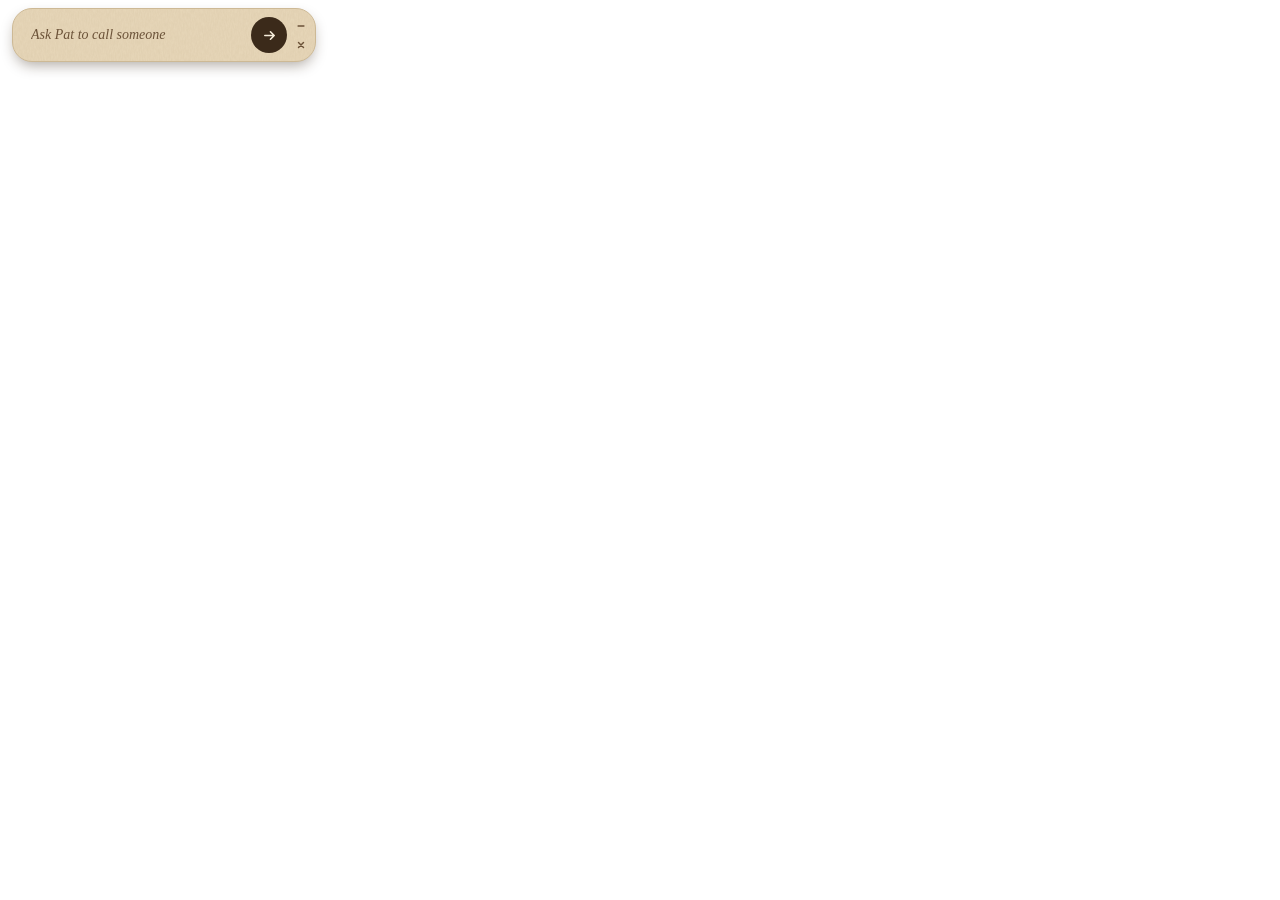
<file: note/index.html>
<!doctype html>
<html lang="en">
<head>
<meta charset="utf-8">
<title>Pat</title>
<script src="qrc:///qtwebchannel/qwebchannel.js"></script>
<script src="wave.js"></script>
<style>
:root{--paper:#E6D6B8;--edge:#CDB995;--card:#F3E9D3;--card-hover:#FBF4E4;--line:#A98E67;--ink:#3B2A1A;--ink-hover:#54402C;--on-ink:#F5ECD9;--muted:#6B5238;--pale:#B9A27A;--rule:rgba(107,82,56,.24)}
@keyframes worm{0%,55%,100%{transform:translateY(0)}68%{transform:translateY(-7px)}80%{transform:translateY(1px)}90%{transform:translateY(0)}}
@media (prefers-reduced-motion:reduce){.dot{animation:none!important}}
*{box-sizing:border-box}
html,body{height:100%;margin:0;background:transparent;overflow:hidden;user-select:none}
body{padding:8px 12px 0;font-family:Georgia,'Times New Roman',serif;color:var(--ink)}
button{font:13px Georgia,'Times New Roman',serif;color:var(--ink);cursor:pointer}
button:focus-visible{outline:2px solid var(--ink);outline-offset:2px}
#note{position:relative;width:304px;overflow:hidden;background:var(--paper);border:1px solid var(--edge);border-radius:20px;box-shadow:0 6px 14px -3px rgba(44,30,14,.38);transition:max-height .45s cubic-bezier(.3,.8,.3,1)}
#note.open{overflow:visible}
#grain{position:absolute;inset:0;overflow:hidden;border-radius:19px;pointer-events:none}
#grain svg{display:block;opacity:.14;mix-blend-mode:multiply}
#content{position:relative;padding:18px 16px 16px}
#note.idle #content{padding:8px}
#controls{position:absolute;top:12px;right:12px;z-index:6;display:flex;gap:1px}
#note.idle #controls{top:8px;right:6px;flex-direction:column;gap:2px}
#controls button{display:flex;align-items:center;justify-content:center;width:20px;height:20px;padding:0;color:var(--muted);background:transparent;border:0;border-radius:50%;transition:background .15s,color .15s}
#note.idle #controls button{width:17px;height:17px}
#controls button:hover{color:var(--ink);background:rgba(107,82,56,.16)}
#note.idle #edge{display:none}
.left #edge svg{transform:rotate(180deg)}
[hidden]{display:none!important}
.tag{height:32px;padding:0;background:var(--card);border:1px solid var(--line);border-radius:999px;transition:background .15s}
.tag:hover{background:var(--card-hover)}
.dark{height:34px;padding:0;color:var(--on-ink);background:var(--ink);border:0;border-radius:999px;transition:background .15s}
.dark:hover{background:var(--ink-hover)}
.on{color:var(--on-ink);background:var(--ink)}
.on:hover{background:var(--ink-hover)}
form{display:flex;align-items:center;gap:6px;padding:0 20px 0 2px}
#prompt{flex:1;min-width:0;height:36px;padding:0 8px;font:italic 14px Georgia,'Times New Roman',serif;color:var(--ink);background:transparent;border:0;border-radius:999px;transition:background .15s;user-select:text}
#prompt::placeholder{color:var(--muted);opacity:1}
#prompt:focus{outline:none;background:rgba(243,233,211,.75)}
#send{display:flex;align-items:center;justify-content:center;width:36px;height:36px;flex-shrink:0;border-radius:50%}
#notice{margin:6px 8px 2px;font-size:12px;font-style:italic;line-height:1.3;color:var(--muted)}
#setup-phone{display:block;height:30px;margin:6px 8px 2px;padding:0 14px;font-size:12px}
#pairing{margin:6px 8px 4px}
#pairing h2{margin:0 0 5px;font-size:15px}
#pairing-text{margin:0 0 6px;font-size:13px;line-height:1.35;user-select:text}
#pairing-code{margin:2px 0 6px;font-size:26px;letter-spacing:3px}
#pairing-hint{margin:2px 0 8px;padding:7px 10px;font-size:13px;font-weight:bold;line-height:1.35;background:var(--card);border-left:3px solid var(--ink);border-radius:8px}
#pairing-choose{margin:2px 0 6px}
#choose-button{display:flex;align-items:center;justify-content:space-between;gap:8px;width:100%;min-height:34px;padding:0 12px;text-align:left;background:var(--card);border:1px solid var(--line);border-radius:12px;transition:background .15s}
#choose-button:hover{background:var(--card-hover)}
#choose-button svg{flex:none;transition:transform .15s}
#choose-button[aria-expanded="true"] svg{transform:rotate(180deg)}
#choose-button .empty{font-style:italic;color:var(--muted)}
#choose-list{margin-top:4px;padding:4px;max-height:236px;overflow-y:auto;background:var(--card);border:1px solid var(--line);border-radius:12px}
#choose-list::-webkit-scrollbar{width:6px}
#choose-list::-webkit-scrollbar-thumb{background:var(--pale);border-radius:3px}
#choose-list button{display:block;width:100%;min-height:30px;padding:5px 10px;text-align:left;line-height:1.3;background:transparent;border:0;border-radius:9px}
#choose-list button:hover{background:var(--card-hover)}
#choose-list button[aria-selected="true"]{color:var(--on-ink);background:var(--ink)}
#pairing-status{margin:0 0 4px;font-size:12px;font-style:italic;line-height:1.3;color:var(--muted)}
#pairing-buttons{display:flex;flex-wrap:wrap;gap:7px;justify-content:flex-end;margin-top:6px}
#pairing-buttons button{height:30px;padding:0 14px;font-size:12px}
#pairing-buttons button:disabled{opacity:.45;cursor:default}
.plain{background:transparent;border:0;border-radius:999px;transition:background .15s}
.plain:hover{background:rgba(107,82,56,.16)}
#speech-status{margin:3px 8px 2px;font-size:11px;line-height:1.3;color:var(--muted)}
.ringing{margin-bottom:7px;font-size:12px;font-style:italic;color:var(--muted);pointer-events:none}
#s-header{padding-right:58px}
h1{margin:0;font-size:19px;font-weight:700;line-height:1.2;pointer-events:none}
#number{margin-top:2px;font-size:13px;color:var(--muted);pointer-events:none}
#mixer{display:flex;align-items:center;justify-content:space-between;height:53px;margin-top:13px;padding-top:12px;border-top:1px solid var(--rule)}
.bar{display:block;width:6px;height:6px;border-radius:3px;background:var(--pale)}
#done-summary{margin:13px 0 0;font-size:14px;line-height:1.35;user-select:text}
#done-contact{margin:8px 0 0;font-size:13px;font-style:italic;line-height:1.35;color:var(--muted);user-select:text}
#done{width:100%;margin-top:13px}
ul{display:flex;flex-direction:column;gap:6px;margin:13px 0 0;padding:12px 0 0 15px;font-size:14px;line-height:1.3;border-top:1px solid var(--rule)}
li span{pointer-events:none}
.label{color:var(--muted)}
.worm{display:inline-flex;align-items:center;gap:3px;height:14px;margin-left:4px;vertical-align:middle}
.dot{width:5px;height:5px;border-radius:50%;background:var(--pale);animation:worm 2.6s ease-in-out infinite}
.dot:nth-child(2){animation-delay:.13s}
.dot:nth-child(3){animation-delay:.26s}
#summary{margin:13px 0 0;font-size:15px;font-style:italic;line-height:1.3;pointer-events:none}
.two{display:grid;grid-template-columns:repeat(2,minmax(0,1fr));gap:8px;margin-top:13px}
#listen{display:flex;align-items:center;justify-content:center;gap:6px}
#choices{display:grid;grid-template-columns:.8fr .95fr 1.45fr;align-items:start;gap:7px;margin-top:15px}
#choices .tag{height:34px}
#me-wrap{position:relative}
.split{display:flex;height:34px}
#me{flex:1;min-width:0;padding-left:4px;white-space:nowrap;border-right:0;border-radius:999px 0 0 999px}
#arrow{display:flex;align-items:center;justify-content:center;width:26px;flex-shrink:0;padding:0 3px 0 0;border-radius:0 999px 999px 0}
#arrow svg{transition:transform .2s}
.open #arrow svg{transform:rotate(180deg)}
#menu{position:absolute;top:39px;left:0;right:0;z-index:5;padding:4px;background:var(--card);border:1px solid var(--line);border-radius:14px;box-shadow:0 6px 12px rgba(44,30,14,.3)}
#menu button{display:flex;align-items:center;justify-content:space-between;width:100%;height:30px;padding:0 8px;background:transparent;border:0;border-radius:10px}
#menu button:hover{background:var(--paper)}
#route-row{display:flex;align-items:center;gap:10px;margin-top:13px}
#route-row>span{flex-shrink:0;font-size:12px;color:var(--muted);pointer-events:none}
#route{display:grid;flex:1;grid-template-columns:repeat(2,minmax(0,1fr));overflow:hidden;border:1px solid var(--line);border-radius:999px}
#route button{display:flex;align-items:center;justify-content:center;gap:5px;height:32px;padding:0;background:var(--card);border:0;transition:background .2s,color .2s}
#route button.on{color:var(--on-ink);background:var(--ink)}
#on-phone{margin:13px 0 0;padding-top:12px;font-size:14px;font-style:italic;line-height:1.35;border-top:1px solid var(--rule);pointer-events:none}
#end{width:100%;margin-top:13px}
#panel{margin:8px 8px 4px;padding-top:9px;border-top:1px solid var(--rule)}
#panel h2{margin:0 0 7px;font-size:14px;font-weight:700}
#panel p{margin:0 0 5px;font-size:13px;line-height:1.35;user-select:text}
pre{margin:0 0 7px;font:12px/1.15 Consolas,'Courier New',monospace;color:var(--muted);pointer-events:none}
#panel-rows{display:grid;grid-template-columns:1fr auto;gap:4px 12px;margin-bottom:8px;font-size:13px}
#panel-rows span:nth-child(odd){color:var(--muted)}
#panel-calling{font-size:13px;font-style:italic;color:var(--muted)}
#panel-lines.scroll{max-height:220px;overflow-y:auto}
#panel-lines::-webkit-scrollbar{width:6px}
#panel-lines::-webkit-scrollbar-thumb{background:var(--pale);border-radius:3px}
.pat-fact{margin-top:6px;font-size:12px;color:var(--muted)}
.name-egg{font-style:normal}
.name-egg p{min-height:18px;margin:0}
.name-egg button{margin-top:8px;padding:0 14px}
#panel-buttons{display:flex;gap:7px;margin-top:9px}
#panel-buttons button{flex:1;padding:0 8px}
#done-flair{margin:11px 0 0;padding-top:10px;font-size:13px;font-style:italic;line-height:1.35;border-top:1px solid var(--rule)}
#poem-wrap{margin:11px 0 0;padding-top:10px;border-top:1px solid var(--rule)}
#poem{max-height:190px;margin:0;overflow-y:auto;font:italic 13px/1.4 Georgia,'Times New Roman',serif;white-space:pre-wrap;color:var(--ink);pointer-events:auto;user-select:text}
#poem::-webkit-scrollbar{width:6px}
#poem::-webkit-scrollbar-thumb{background:var(--pale);border-radius:3px}
#poem-writing{font-size:12px;font-style:italic;color:var(--muted)}
#copy-poem{width:100%;margin-top:8px}
</style>
</head>
<body>
<main id="note" class="idle">
  <div id="grain" aria-hidden="true"><svg width="100%" height="100%"><filter id="kraft"><feTurbulence type="fractalNoise" baseFrequency=".75 .22" numOctaves="3" seed="8"></feTurbulence><feColorMatrix values="0 0 0 0 .42  0 0 0 0 .3  0 0 0 0 .16  0 0 0 .7 -.1"></feColorMatrix></filter><rect width="100%" height="100%" filter="url(#kraft)"></rect></svg></div>
  <div id="controls">
    <button id="edge" type="button" aria-label="Slide to the screen edge" title="Slide to the edge"><svg aria-hidden="true" width="10" height="10" viewBox="0 0 12 12" fill="none" stroke="currentColor" stroke-width="1.7" stroke-linecap="round" stroke-linejoin="round"><path d="M4.5 2 8.5 6l-4 4"></path></svg></button>
    <button id="minimize" type="button" aria-label="Minimize to the taskbar" title="Minimize to the taskbar"><svg aria-hidden="true" width="10" height="10" viewBox="0 0 12 12" fill="none" stroke="currentColor" stroke-width="1.7" stroke-linecap="round"><path d="M2.5 6h7"></path></svg></button>
    <button id="close" type="button" aria-label="Close to the hidden icons. It keeps watching for calls" title="Close to the hidden icons. It keeps watching for calls"><svg aria-hidden="true" width="10" height="10" viewBox="0 0 12 12" fill="none" stroke="currentColor" stroke-width="1.7" stroke-linecap="round"><path d="m3 3 6 6M9 3l-6 6"></path></svg></button>
  </div>
  <div id="content">

    <section id="s-idle">
      <form id="form">
        <label for="prompt" style="position:absolute;width:1px;height:1px;overflow:hidden;clip-path:inset(50%)">What should Pat do?</label>
        <input id="prompt" type="text" placeholder="Ask Pat to call someone" autocomplete="off">
        <button id="send" class="dark" type="submit" aria-label="Send to Claude"><svg aria-hidden="true" width="15" height="15" viewBox="0 0 16 16" fill="none" stroke="currentColor" stroke-width="1.7" stroke-linecap="round" stroke-linejoin="round"><path d="M3 8h10M9 4l4 4-4 4"></path></svg></button>
      </form>
      <p id="speech-status" role="status" hidden></p>
    </section>
    <p id="notice" hidden></p>
    <button id="setup-phone" class="dark" type="button" hidden>Set up the phone for Pat's calls</button>
    <section id="pairing" aria-live="polite" hidden>
      <h2 id="pairing-title"></h2>
      <p id="pairing-text"></p>
      <div id="pairing-code" hidden></div>
      <div id="pairing-hint" hidden></div>
      <div id="pairing-choose" hidden>
        <button id="choose-button" type="button" aria-haspopup="listbox" aria-expanded="false"><span id="choose-label"></span><svg aria-hidden="true" width="12" height="12" viewBox="0 0 16 16" fill="none" stroke="currentColor" stroke-width="1.8" stroke-linecap="round" stroke-linejoin="round"><path d="M4 6l4 4 4-4"></path></svg></button>
        <div id="choose-list" role="listbox" aria-label="Phone" hidden></div>
      </div>
      <p id="pairing-status" role="status" hidden></p>
      <div id="pairing-buttons"></div>
    </section>
    <section id="panel" aria-live="polite" hidden>
      <h2 id="panel-title" hidden></h2>
      <pre id="panel-art" aria-hidden="true" hidden></pre>
      <div id="panel-calling" hidden></div>
      <div id="panel-rows"></div>
      <div id="panel-lines"></div>
      <div id="panel-buttons"></div>
    </section>

    <header id="s-header" hidden>
      <div id="ringing" class="ringing" hidden>Incoming call</div>
      <h1 id="name"></h1>
      <div id="number"></div>
    </header>

    <div id="mixer" aria-hidden="true" hidden></div>

    <ul id="facts" hidden></ul>

    <section id="s-done" hidden>
      <p id="done-summary"></p>
      <p id="done-contact"></p>
      <div id="done-flair" hidden></div>
      <div id="poem-wrap" hidden>
        <div id="poem-writing" hidden></div>
        <pre id="poem" tabindex="0" hidden></pre>
        <button id="copy-poem" class="tag" type="button" hidden>Copy</button>
      </div>
      <button id="done" class="tag" type="button">Done</button>
    </section>

    <section id="s-ai" hidden>
      <p id="summary"></p>
      <div class="two">
        <button id="listen" class="tag" type="button"><svg aria-hidden="true" width="13" height="13" viewBox="0 0 16 16" fill="none" stroke="currentColor" stroke-width="1.5" stroke-linecap="round" stroke-linejoin="round"><path d="M3 10V8a5 5 0 0 1 10 0v2"></path><rect x="2" y="9.5" width="3" height="4.5" rx="1"></rect><rect x="11" y="9.5" width="3" height="4.5" rx="1"></rect></svg><span id="listen-label">Listen</span></button>
        <button id="take-over" class="tag" type="button">Take over</button>
      </div>
    </section>

    <section id="s-ringing" hidden>
      <div id="choices">
        <button id="once" class="dark" type="button">AI once</button>
        <button id="always" class="tag" type="button">Always AI</button>
        <div id="me-wrap">
          <div class="split">
            <button id="me" class="tag" type="button">Me (phone)</button>
            <button id="arrow" class="tag" type="button" aria-label="Choose where to answer" aria-expanded="false"><svg aria-hidden="true" width="11" height="11" viewBox="0 0 12 12" fill="none" stroke="currentColor" stroke-width="1.6" stroke-linecap="round" stroke-linejoin="round"><path d="M2.5 4.5 6 8l3.5-3.5"></path></svg></button>
          </div>
          <div id="menu" role="group" aria-label="Where to answer" hidden>
            <button type="button" data-route="iphone"><span>Phone</span><svg class="check" aria-hidden="true" width="11" height="11" viewBox="0 0 12 12" fill="none" stroke="currentColor" stroke-width="1.7" stroke-linecap="round" stroke-linejoin="round"><path d="m2 6.5 2.7 2.7L10 3.5"></path></svg></button>
            <button type="button" data-route="laptop"><span>Laptop</span><svg class="check" aria-hidden="true" width="11" height="11" viewBox="0 0 12 12" fill="none" stroke="currentColor" stroke-width="1.7" stroke-linecap="round" stroke-linejoin="round"><path d="m2 6.5 2.7 2.7L10 3.5"></path></svg></button>
          </div>
        </div>
      </div>
    </section>

    <section id="s-me" hidden>
      <p id="on-phone">Talking on your phone. It stays there until you switch.</p>
      <div id="route-row">
        <span>Audio on</span>
        <div id="route" role="group" aria-label="Where the call's audio goes">
          <button type="button" data-route="iphone"><svg aria-hidden="true" width="11" height="14" viewBox="0 0 11 16" fill="none" stroke="currentColor" stroke-width="1.4" stroke-linecap="round"><rect x="1" y="1" width="9" height="14" rx="1.8"></rect><path d="M4.5 12.7h2"></path></svg>Phone</button>
          <button type="button" data-route="laptop"><svg aria-hidden="true" width="16" height="12" viewBox="0 0 18 13" fill="none" stroke="currentColor" stroke-width="1.4" stroke-linecap="round" stroke-linejoin="round"><rect x="3" y="1" width="12" height="8.5" rx="1"></rect><path d="M1 12h16"></path></svg>Laptop</button>
        </div>
      </div>
      <button id="end" class="tag" type="button">End call</button>
    </section>
  </div>
</main>
<script>
const $ = (id) => document.getElementById(id);
const MENU_ROOM = 66;     // how far the options list can hang below a short note
let menuOpen = false;
let route = 'iphone';     // where Me answers: the phone the first time, then the last choice
let lastHeight = 0;
let last = {};

let bridge = null;
new QWebChannel(qt.webChannelTransport, (channel) => {
  bridge = channel.objects.bridge;
  lastHeight = 0;
  fit();
});
const api = () => bridge;

function renderFacts(facts) {
  const list = $('facts');
  const signature = JSON.stringify(facts);
  if (list.dataset.signature === signature) return;
  list.dataset.signature = signature;
  list.replaceChildren(...facts.map((fact) => {
    const item = document.createElement('li');
    const label = document.createElement('span');
    label.className = 'label';
    label.textContent = `${fact.label}: `;
    item.appendChild(label);
    if (fact.value) {
      const value = document.createElement('span');
      value.textContent = fact.value;
      item.appendChild(value);
    } else {
      const worm = document.createElement('span');
      worm.className = 'worm';
      worm.setAttribute('role', 'img');
      worm.setAttribute('aria-label', 'still finding out');
      for (let i = 0; i < 3; i++) {
        const dot = document.createElement('span');
        dot.className = 'dot';
        worm.appendChild(dot);
      }
      item.appendChild(worm);
    }
    return item;
  }));
}

function renderRoute(chosen) {
  const name = chosen === 'laptop' ? 'Laptop' : 'Phone';
  $('me').textContent = `Me (${name})`;
  for (const button of document.querySelectorAll('#route button')) {
    const on = button.dataset.route === chosen;
    button.classList.toggle('on', on);
    button.setAttribute('aria-pressed', on);
  }
  for (const button of document.querySelectorAll('#menu button')) {
    const on = button.dataset.route === chosen;
    button.querySelector('.check').style.visibility = on ? 'visible' : 'hidden';
    button.setAttribute('aria-pressed', on);
  }
}

function setMenu(open) {
  menuOpen = open;
  $('menu').hidden = !open;
  $('note').classList.toggle('open', open);
  $('arrow').setAttribute('aria-expanded', open);
  fit();
}

function render(state) {
  last = state;
  const screen = state.screen;
  if (state.me_route) route = state.me_route;
  document.body.classList.toggle('left', state.side === 'left');
  $('note').classList.toggle('idle', screen === 'idle');
  $('s-idle').hidden = screen !== 'idle';
  $('s-header').hidden = screen === 'idle';
  $('ringing').hidden = screen !== 'ringing';
  $('s-ringing').hidden = screen !== 'ringing';
  $('s-ai').hidden = screen !== 'ai';
  $('s-me').hidden = screen !== 'me' && screen !== 'ending';
  $('route-row').hidden = screen === 'ending';
  $('end').textContent = screen === 'ending' ? 'End call again' : 'End call';
  $('s-done').hidden = screen !== 'done';
  $('name').textContent = state.name || 'Unknown caller';
  $('number').textContent = state.always ? `${state.number} · Always AI` : state.number;
  $('notice').textContent = state.notice || '';
  $('notice').hidden = !state.notice || Boolean(state.pairing);
  $('setup-phone').hidden = !state.setup_phone;
  $('speech-status').textContent = state.speech_status || '';
  $('speech-status').hidden = !state.speech_status;
  if (screen !== 'ringing' && menuOpen) setMenu(false);

  const onLaptop = screen === 'me' && state.route === 'laptop';
  $('mixer').hidden = !(screen === 'ai' || onLaptop);
  $('on-phone').hidden = !(screen === 'me' && state.route !== 'laptop');
  renderRoute(screen === 'me' ? state.route : route);
  renderFacts(state.facts || []);
  $('facts').hidden = !(screen === 'ai' || screen === 'done') || !(state.facts || []).length;
  $('done-summary').textContent = state.summary || '';
  $('done-summary').hidden = !state.summary;
  $('done-contact').textContent = state.contact_question || '';
  $('done-contact').hidden = !state.contact_question;
  $('summary').textContent = state.summary || '';
  $('summary').hidden = !state.summary;
  $('listen').classList.toggle('on', Boolean(state.listening));
  $('listen-label').textContent = state.listening ? 'Listening' : 'Listen';
  $('listen').setAttribute('aria-pressed', Boolean(state.listening));
  renderPanel(screen === 'idle' ? state.panel : null);
  renderPairing(state.pairing);
  renderAfterCall(state);
  reportTyping();
  fit();
}

// The "Set up the phone for Pat's calls" steps. The drop-down is drawn here rather than by Windows, so it keeps the
// note's paper look and zooms with it. A choice survives the list growing, so a phone found mid-search doesn't undo it.
let pairingChoice = '';
let pairingSteps = null;

function renderChooser() {
  const choose = pairingSteps && pairingSteps.choose;
  $('pairing-choose').hidden = !choose;
  if (!choose) return;
  const picked = choose.options.find((option) => option.value === pairingChoice);
  const label = $('choose-label');
  label.textContent = picked ? picked.label : (choose.placeholder || '');
  label.className = picked ? '' : 'empty';
  $('choose-list').replaceChildren(...choose.options.map((option) => {
    const item = document.createElement('button');
    item.type = 'button';
    item.setAttribute('role', 'option');
    item.setAttribute('aria-selected', option.value === pairingChoice);
    item.textContent = option.label;
    item.onclick = () => {
      pairingChoice = option.value;
      setChooser(false);
      renderChooser();
      renderPairingButtons();
    };
    return item;
  }));
}

function setChooser(open) {
  const list = $('choose-list');
  const choose = pairingSteps && pairingSteps.choose;
  list.hidden = !open || !choose || !choose.options.length;
  $('choose-button').setAttribute('aria-expanded', !list.hidden);
  fit();
}

function renderPairingButtons() {
  const choose = pairingSteps && pairingSteps.choose;
  const nothing = Boolean(choose) && !choose.options.some((option) => option.value === pairingChoice);
  $('pairing-buttons').replaceChildren(...((pairingSteps && pairingSteps.actions) || []).map((action) => {
    const button = document.createElement('button');
    button.type = 'button';
    button.textContent = action.label;
    button.className = action.tone === 'primary' ? 'dark' : 'plain';
    button.disabled = action.answer === 'chosen' && nothing;
    button.onclick = () => api().pairing_answer(action.answer, pairingChoice);
    return button;
  }));
}

function renderPairing(steps) {
  const box = $('pairing');
  const signature = JSON.stringify(steps || null);
  if (box.dataset.signature === signature) return;
  box.dataset.signature = signature;
  const sameStep = Boolean(steps && pairingSteps && pairingSteps.title === steps.title);
  pairingSteps = steps || null;
  box.hidden = !steps;
  if (!steps) return;
  $('pairing-title').textContent = steps.title;
  $('pairing-text').textContent = steps.text || '';
  $('pairing-text').hidden = !steps.text;
  $('pairing-hint').textContent = steps.hint || '';
  $('pairing-hint').hidden = !steps.hint;
  $('pairing-code').textContent = steps.code || '';
  $('pairing-code').hidden = !steps.code;
  $('pairing-status').textContent = steps.status || '';
  $('pairing-status').hidden = !steps.status;
  const choose = steps.choose;
  if (choose && !(sameStep && choose.options.some((option) => option.value === pairingChoice))) pairingChoice = choose.value || '';
  if (!sameStep) setChooser(false);
  renderChooser();
  renderPairingButtons();
}

function renderPanel(panel) {
  const signature = JSON.stringify(panel || null);
  if ($('panel').dataset.signature === signature) return;
  $('panel').dataset.signature = signature;
  $('panel').hidden = !panel;
  if (!panel) return;
  $('panel-title').textContent = panel.title || '';
  $('panel-title').hidden = !panel.title;
  $('panel-art').textContent = panel.art || '';
  $('panel-art').hidden = !panel.art;
  $('panel-rows').replaceChildren(...(panel.rows || []).flat().map((text) => {
    const cell = document.createElement('span');
    cell.textContent = text;
    return cell;
  }));
  $('panel-lines').replaceChildren(...(panel.lines || []).map((text) => {
    const line = document.createElement('p');
    line.textContent = text;
    return line;
  }));
  // Calling Octo is only an animation. The buttons wait with the words, so it plays out.
  const waiting = Boolean(panel.calling);
  $('panel-calling').textContent = panel.calling || '';
  $('panel-calling').hidden = !waiting;
  $('panel-lines').hidden = waiting;
  $('panel-lines').classList.toggle('scroll', Boolean(panel.scroll));
  $('panel-buttons').hidden = waiting;
  if (waiting) {
    setTimeout(() => {
      if ($('panel').dataset.signature !== signature) return;
      $('panel-calling').hidden = true;
      $('panel-lines').hidden = false;
      $('panel-buttons').hidden = false;
      fit();
    }, panel.delay * 1000);
  }
  $('panel-buttons').replaceChildren(...(panel.buttons || []).map((button, index, all) => {
    const element = document.createElement('button');
    element.type = 'button';
    element.className = index === 0 && all.length > 1 ? 'dark' : 'tag';
    element.textContent = button.label;
    element.onclick = () => api().press(button.id);
    return element;
  }));
}

function renderAfterCall(state) {
  const flair = state.flair || [];
  const patFacts = state.pat_facts || [];
  $('done-flair').hidden = !(flair.length || patFacts.length);
  const signature = JSON.stringify([flair, patFacts]);
  if ($('done-flair').dataset.signature !== signature) $('done-flair').dataset.signature = signature, $('done-flair').replaceChildren(...flair.map((extra) => {
    const block = document.createElement('div');
    if (extra.art) {
      const art = document.createElement('pre');
      art.textContent = extra.art;
      block.appendChild(art);
    }
    block.appendChild(document.createTextNode(extra.text || ''));
    return block;
  }).concat(patFacts.map((text) => {
    if (typeof text !== 'string') return nameEgg(text);
    const line = document.createElement('div');
    line.className = 'pat-fact';
    line.textContent = text;
    return line;
  })));
  const poem = state.poem || '';
  $('poem-wrap').hidden = !(poem || state.poem_pending);
  $('poem-writing').hidden = !state.poem_pending;
  $('poem-writing').textContent = state.poem_pending ? `Pat is writing your ${state.poem_style}...` : '';
  if ($('poem').textContent !== poem) $('poem').textContent = poem;
  $('poem').hidden = !poem;
  $('copy-poem').hidden = !poem;
}

// In fact #15's place: bubbles, then Pat, then three lines, one at a time, each waiting for OK. After the last, only Pat stays
// a moment, then that goes too. Nothing explains it, and it plays once.
const NAME_EGG_SPEEDS = [70, 170, 90];  // milliseconds a letter; "Unless..." comes slowest
function nameEgg(egg) {
  const block = document.createElement('div');
  block.className = 'name-egg';
  const art = document.createElement('pre');
  const line = document.createElement('p');
  const ok = document.createElement('button');
  ok.type = 'button';
  ok.className = 'tag';
  ok.textContent = 'OK';
  ok.hidden = true;
  block.append(art, line, ok);
  const later = (ms, step) => setTimeout(() => { if (block.isConnected) { step(); fit(); } }, ms);
  const show = (count, parts) => {  // the first count letters, the name part in italics
    line.replaceChildren();
    let left = count;
    parts.forEach((part, index) => {
      const piece = part.slice(0, Math.max(0, left));
      left -= part.length;
      if (!piece) return;
      if (index !== 1) return line.append(piece);
      const name = document.createElement('i');
      name.textContent = piece;
      line.append(name);
    });
  };
  const say = (index) => {
    const parts = egg.lines[index], speed = NAME_EGG_SPEEDS[index] || 90, length = parts.join('').length;
    for (let count = 1; count <= length; count++) later(count * speed, () => show(count, parts));
    later(length * speed + 300, () => { ok.hidden = false; });
  };
  let said = 0;
  ok.onclick = () => {
    ok.hidden = true;
    line.replaceChildren();
    fit();
    said += 1;
    if (said < egg.lines.length) return later(700, () => say(said));
    later(3000, () => {
      block.hidden = true;
      if (api()) api().name_egg_shown();
    });
  };
  const rising = [];
  let t = 300;
  egg.bubbles.forEach((row) => { later(t, () => { rising.unshift(row); art.textContent = rising.join('\n'); }); t += 380; });
  later(t += 300, () => { art.textContent = ''; });
  t += 500;
  for (let count = 1; count <= egg.art.length; count++) later(t += 35, () => { art.textContent = egg.art.slice(0, count); });
  later(t + 1000, () => say(0));
  return block;
}

function fit() {
  const height = $('content').offsetHeight + 2;
  $('note').style.maxHeight = `${height}px`;
  const wanted = height + (menuOpen ? MENU_ROOM : 0);
  if (wanted !== lastHeight && api()) {
    lastHeight = wanted;
    api().fit(wanted);
  }
}

function reportTyping() {
  const input = $('prompt');
  // An open panel counts as typing, so the note doesn't slide away with a joke on it.
  if (api()) api().set_typing(!$('panel').hidden || !$('pairing').hidden || input.value.length > 0 || (document.activeElement === input && document.hasFocus()));
}

$('form').addEventListener('submit', (event) => {
  event.preventDefault();
  const text = $('prompt').value.trim();
  if (text && api()) {
    api().submit(text);
    $('prompt').value = '';
    $('prompt').blur();
    reportTyping();
  }
});
$('once').onclick = () => api().answer_ai(false);
$('always').onclick = () => api().answer_ai(true);
$('me').onclick = () => api().answer_me(route);
$('arrow').onclick = () => setMenu(!menuOpen);
for (const button of document.querySelectorAll('#menu button')) {
  button.onclick = () => {
    route = button.dataset.route;
    api().choose_route(route);
    renderRoute(route);
    setMenu(false);
  };
}
for (const button of document.querySelectorAll('#route button')) {
  button.onclick = () => api().set_route(button.dataset.route);
}
$('listen').onclick = () => api().listen(!last.listening);
$('take-over').onclick = () => api().take_over();
$('end').onclick = () => api().end_call();
$('done').onclick = () => api().dismiss();
$('setup-phone').onclick = () => api().setup_phone();
$('choose-button').onclick = () => setChooser($('choose-list').hidden);
$('choose-list').addEventListener('keydown', (event) => { if (event.key === 'Escape') setChooser(false); });
$('copy-poem').onclick = () => api().copy($('poem').textContent);
startWave($('mixer'), () => last.level || 0);
$('edge').onclick = () => api().hide_to_edge();
$('minimize').onclick = () => api().minimize();
$('close').onclick = () => api().close_note();
for (const event of ['input', 'focus', 'blur']) $('prompt').addEventListener(event, reportTyping);
window.addEventListener('blur', reportTyping);
window.addEventListener('focus', reportTyping);
document.addEventListener('mousedown', (event) => {
  if (event.button === 0 && !event.target.closest('button, input') && api()) api().start_drag();
});
new ResizeObserver(fit).observe($('content'));
render({ screen: 'idle' });
</script>
</body>
</html>
</file>
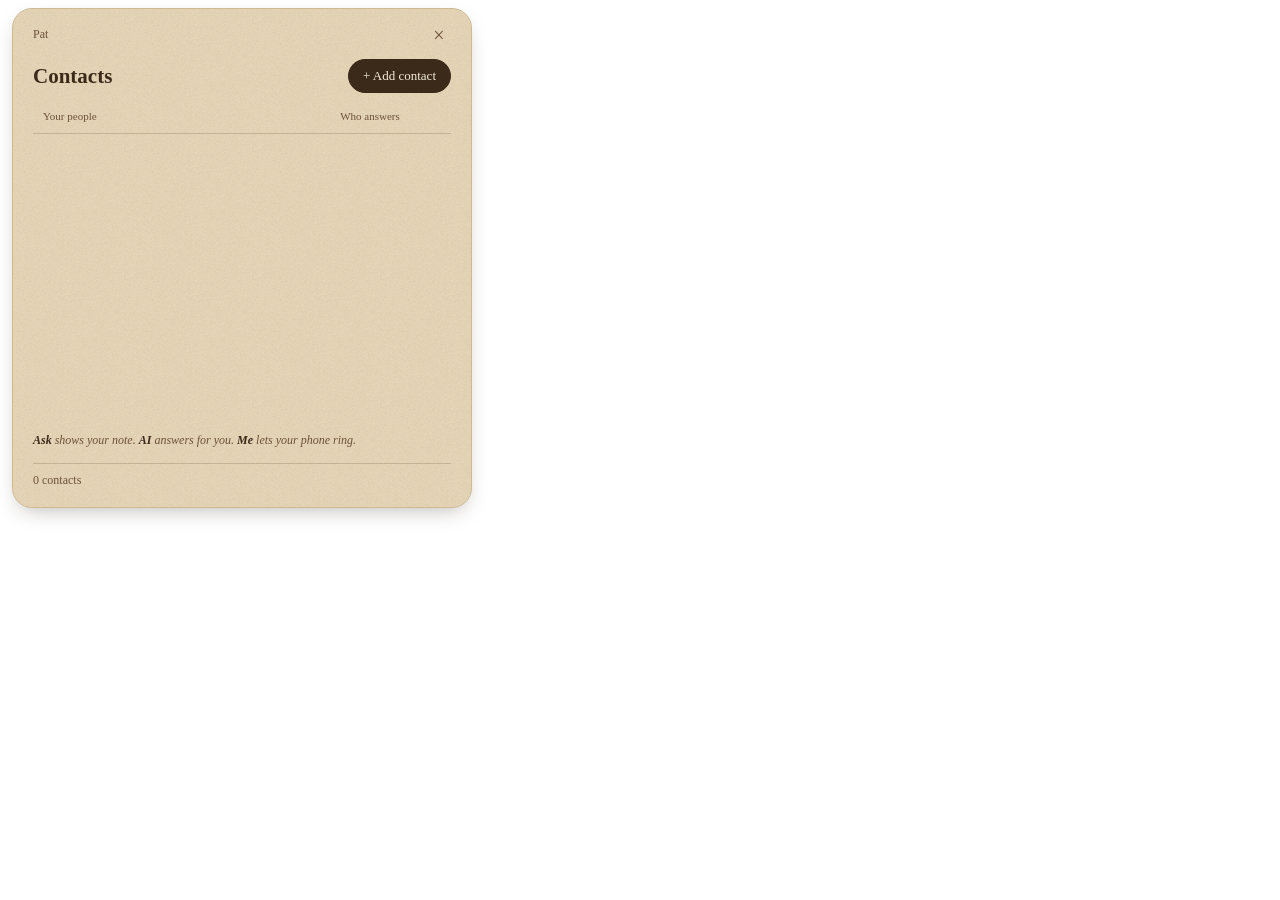
<file: note/contacts.html>
<!doctype html>
<html lang="en">
<head>
<meta charset="utf-8">
<meta name="viewport" content="width=device-width, initial-scale=1">
<title>Pat contacts</title>
<script src="qrc:///qtwebchannel/qwebchannel.js"></script>
<link rel="stylesheet" href="contacts.css">
</head>
<body>
<main id="contacts">
  <div id="paper-grain" aria-hidden="true"></div>
  <div id="content">
    <div id="topbar"><span>Pat</span><button id="close" type="button" aria-label="Close contacts">×</button></div>
    <header><h1>Contacts</h1><button id="add-open" class="pill primary" type="button">+ Add contact</button></header>
    <section id="list-view">
      <div id="columns"><span>Your people</span><span>Who answers</span></div>
      <ul id="list" class="scroll" aria-label="Contacts"></ul>
      <p id="empty" hidden>No contacts yet. Add someone you know.</p>
      <p id="hint"><strong>Ask</strong> shows your note. <strong>AI</strong> answers for you. <strong>Me</strong> lets your phone ring.</p>
      <footer id="count" aria-live="polite">0 contacts</footer>
    </section>
    <form id="editor" hidden>
      <div class="editor-fields scroll">
        <h2 id="editor-title">Add contact</h2>
        <label>Name<input id="name" type="text" maxlength="100" required autocomplete="off"></label>
        <label>Phone number<input id="number" type="tel" required autocomplete="off" placeholder="+country code and number"></label>
        <label>When they call<select id="answer"><option value="ask">Ask me each time</option><option value="ai">Let AI answer</option><option value="me">Let my phone ring</option></select></label>
        <p id="problem" role="alert" hidden></p>
      </div>
      <footer id="editor-buttons" class="editor-footer"><button id="remove" class="pill danger" type="button" hidden>Remove contact</button><span class="spacer"></span><button id="cancel" class="pill" type="button">Cancel</button><button id="save" class="pill primary" type="submit">Add contact</button></footer>
      <footer id="confirm" class="editor-footer" role="alertdialog" aria-labelledby="confirm-text" hidden><span id="confirm-text"></span><span class="spacer"></span><button id="keep" class="pill" type="button">Keep</button><button id="confirm-remove" class="pill danger" type="button">Remove</button></footer>
    </form>
  </div>
</main>
<script>
const $ = id => document.getElementById(id);
const RULES = [['ask', 'Ask'], ['ai', 'AI'], ['me', 'Me']];
let bridge = null;
let editing = null;
const displayNumber = number => /^\d+$/.test(number) ? '+' + number : number;

function draw(rows) {
  $('empty').hidden = rows.length > 0;
  $('list').hidden = rows.length === 0;
  $('count').textContent = rows.length + (rows.length === 1 ? ' contact' : ' contacts');
  $('list').replaceChildren(...rows.map(row => {
    const item = document.createElement('li');
    item.dataset.name = row.name;
    const who = document.createElement(row.story ? 'div' : 'button');
    who.className = 'person';
    if (!row.story) {
      who.type = 'button';
      who.setAttribute('aria-label', 'Edit ' + row.name);
      who.onclick = () => openEditor(row);
    } else item.classList.add('story');
    const name = document.createElement('span');
    name.className = 'name'; name.textContent = row.name;
    const number = document.createElement('span');
    number.className = 'number'; number.textContent = row.story ? row.number : displayNumber(row.number);
    who.append(name, number);
    item.append(who);
    if (!row.story) {
      const choices = document.createElement('div');
      choices.className = 'choices';
      choices.setAttribute('role', 'group');
      choices.setAttribute('aria-label', 'Who answers calls from ' + row.name);
      for (const [value, text] of RULES) {
        const button = document.createElement('button');
        button.type = 'button'; button.dataset.rule = value; button.textContent = text;
        button.setAttribute('aria-pressed', String(row.rule === value));
        button.onclick = () => bridge.set_rule(row.number, value, refresh);
        choices.append(button);
      }
      item.append(choices);
    }
    return item;
  }));
}

function refresh() { bridge.rows(text => draw(JSON.parse(text))); }

function openEditor(row = null) {
  editing = row;
  $('editor-title').textContent = row ? 'Edit contact' : 'Add contact';
  $('name').value = row && row.named !== false ? row.name : '';
  $('number').value = row ? displayNumber(row.number) : '';
  $('answer').value = row?.rule || 'ask';
  $('save').textContent = row ? 'Save contact' : 'Add contact';
  $('remove').hidden = !row;
  askToRemove(false);
  $('problem').hidden = true;
  $('list-view').hidden = true;
  $('add-open').hidden = true;
  $('editor').hidden = false;
  $('name').focus();
}

function closeEditor() {
  $('editor').hidden = true;
  $('list-view').hidden = false;
  $('add-open').hidden = false;
  editing = null;
  refresh();
}

// Removing is asked once more, so one stray click can't delete someone.
function askToRemove(asking) {
  $('confirm').hidden = !asking;
  $('editor-buttons').hidden = asking;
  if (asking) {
    $('confirm-text').textContent = 'Remove ' + (editing && editing.named !== false ? editing.name : 'this number') + '?';
    $('keep').focus();
  }
}

function saved(problem) {
  $('save').disabled = false;
  $('confirm-remove').disabled = false;
  askToRemove(false);
  if (problem) {
    $('problem').textContent = problem;
    $('problem').hidden = false;
  } else closeEditor();
}

$('add-open').onclick = () => openEditor();
$('cancel').onclick = closeEditor;
$('close').onclick = () => bridge.close_window();
$('topbar').addEventListener('pointerdown', event => {
  if (event.button === 0 && !event.target.closest('button')) bridge.start_drag();
});
$('editor').addEventListener('submit', event => {
  event.preventDefault();
  $('save').disabled = true;
  const name = $('name').value.trim(), number = $('number').value.trim(), answer = $('answer').value;
  if (editing) bridge.update(editing.name, editing.number, name, number, answer, saved);
  else bridge.add(name, number, problem => {
    if (problem) saved(problem);
    else bridge.set_rule(number, answer, () => saved(''));
  });
});
$('remove').onclick = () => { if (editing) askToRemove(true); };
$('keep').onclick = () => askToRemove(false);
$('confirm-remove').onclick = () => {
  if (!editing) return;
  $('confirm-remove').disabled = true;
  bridge.remove(editing.name, editing.number, saved);
};
new QWebChannel(qt.webChannelTransport, channel => {
  bridge = channel.objects.bridge;
  refresh();
  window.addEventListener('focus', refresh);
});
</script>
</body>
</html>
</file>
<file: note/contacts.css>
:root{--paper:#E6D6B8;--edge:#CDB995;--card:#F3E9D3;--hover:#FBF4E4;--line:#A98E67;--ink:#3B2A1A;--on-ink:#F5ECD9;--muted:#6B5238;--rule:rgba(107,82,56,.24)}
*{box-sizing:border-box}
[hidden]{display:none!important}
html,body{height:100%;margin:0;background:transparent;overflow:hidden}
body{padding:8px 12px 22px;font:14px/1.45 Georgia,'Times New Roman',serif;color:var(--ink)}
button,input,select{font-family:inherit;color:inherit}
button{cursor:pointer}
button:focus-visible,input:focus-visible,select:focus-visible{outline:2px solid var(--ink);outline-offset:2px}
#contacts{position:relative;isolation:isolate;width:460px;height:500px;overflow:hidden;border:1px solid var(--edge);border-radius:20px;background:var(--paper);box-shadow:0 8px 21px -8px rgba(44,30,14,.35)}
#paper-grain{position:absolute;inset:0;z-index:-1;pointer-events:none;opacity:.26;background-image:url('paper-grain.png');border-radius:inherit}
#content{display:flex;flex-direction:column;height:100%;padding:14px 20px 0}
#topbar{display:flex;flex-shrink:0;align-items:center;justify-content:space-between;min-height:24px;margin-bottom:12px;color:var(--muted);font-size:12px;user-select:none}
#close{display:grid;place-items:center;width:24px;height:24px;padding:0;border:0;border-radius:50%;background:transparent;color:var(--muted);font:20px/1 Georgia,serif}
#close:hover{background:rgba(107,82,56,.13)}
header{display:flex;flex-shrink:0;align-items:center;justify-content:space-between;gap:12px;margin-bottom:16px}
h1{margin:0;font-size:21px;line-height:1.25}
h2{margin:0 0 4px;font-size:15px}
.pill{min-height:34px;padding:7px 14px;border:1px solid var(--line);border-radius:999px;background:var(--card);font-size:13px;line-height:1.35;white-space:nowrap}
.pill:hover{background:var(--hover)}
.primary{background:var(--ink);border-color:var(--ink);color:var(--on-ink)}
.primary:hover{background:#54402C;border-color:#54402C}
.danger{background:#944A3F;border-color:#944A3F;color:var(--on-ink)}
.danger:hover{background:#7E3D34;border-color:#7E3D34}
.pill:disabled{opacity:.55;cursor:default}
#list-view,#editor{display:flex;flex:1;flex-direction:column;min-height:0}
#columns{display:grid;flex-shrink:0;grid-template-columns:minmax(0,1fr) 138px;gap:12px;padding:0 12px 8px 10px;font-size:11px;color:var(--muted)}
#columns span:last-child{text-align:center}
#list{flex:1;min-height:0;list-style:none;padding:0 8px 0 0;margin:0;border-top:1px solid var(--rule)}
#list li{display:grid;grid-template-columns:minmax(0,1fr) 138px;align-items:center;gap:12px;min-height:72px;padding:6px 0;border-bottom:1px solid var(--rule)}
.person{display:flex;flex-direction:column;justify-content:center;gap:3px;width:100%;min-width:0;min-height:56px;padding:6px 10px;border:0;border-radius:12px;text-align:left;font:inherit;background:transparent;transition:background .12s}
button.person:hover,button.person:focus-visible{background:var(--card)}
.name{font-size:15px;font-weight:bold;overflow-wrap:anywhere}
.number{font-size:12px;color:var(--muted);overflow-wrap:anywhere}
.choices{display:grid;grid-template-columns:repeat(3,minmax(0,1fr));overflow:hidden;border:1px solid var(--line);border-radius:999px;background:var(--card)}
.choices button{min-width:0;min-height:32px;padding:0 6px;border:0;background:transparent;font-size:12px}
.choices button:hover{background:var(--hover)}
.choices button[aria-pressed='true']{background:var(--ink);color:var(--on-ink)}
.story .person{grid-column:1/-1}
#empty{flex:1;margin:12px 0;font-size:13px;font-style:italic;color:var(--muted)}
#hint{flex-shrink:0;margin:12px 0;font-size:12px;font-style:italic;line-height:1.65;color:var(--muted)}
#hint strong{color:var(--ink)}
#count{flex-shrink:0;min-height:44px;padding:8px 0 12px;border-top:1px solid var(--rule);font-size:12px;color:var(--muted)}
.editor-fields{flex:1;min-height:0;padding-right:8px}
label{display:flex;flex-direction:column;gap:8px;margin-top:12px;font-size:13px}
input,select{display:block;width:100%;min-width:0;height:38px;padding:7px 12px;border:1px solid var(--line);border-radius:11px;background-color:var(--card);font-size:14px}
input::placeholder{color:var(--muted);opacity:.8}
select{appearance:none;padding-right:36px;background-image:url('icons/chevron-down.svg');background-repeat:no-repeat;background-size:10px;background-position:right 14px center}
.editor-footer{display:flex;flex-shrink:0;align-items:center;gap:8px;min-height:64px;margin-top:16px;padding:12px 0 16px;border-top:1px solid var(--rule)}
.spacer{flex:1}
#problem{margin-top:12px;font-size:12px;color:#944A3F}
.scroll{overflow-y:auto;overflow-x:hidden;overscroll-behavior:contain;scrollbar-gutter:stable}
.scroll::-webkit-scrollbar{width:4px}
.scroll::-webkit-scrollbar-track{background:transparent}
.scroll::-webkit-scrollbar-thumb{border-radius:999px;background:rgba(107,82,56,.35)}
.scroll::-webkit-scrollbar-thumb:hover{background:rgba(107,82,56,.55)}
.scroll::-webkit-scrollbar-button{display:none;width:0;height:0}
@media(prefers-reduced-motion:reduce){.person{transition:none}}
#confirm-text{font-size:14px;font-weight:bold;align-self:center}
</file>
